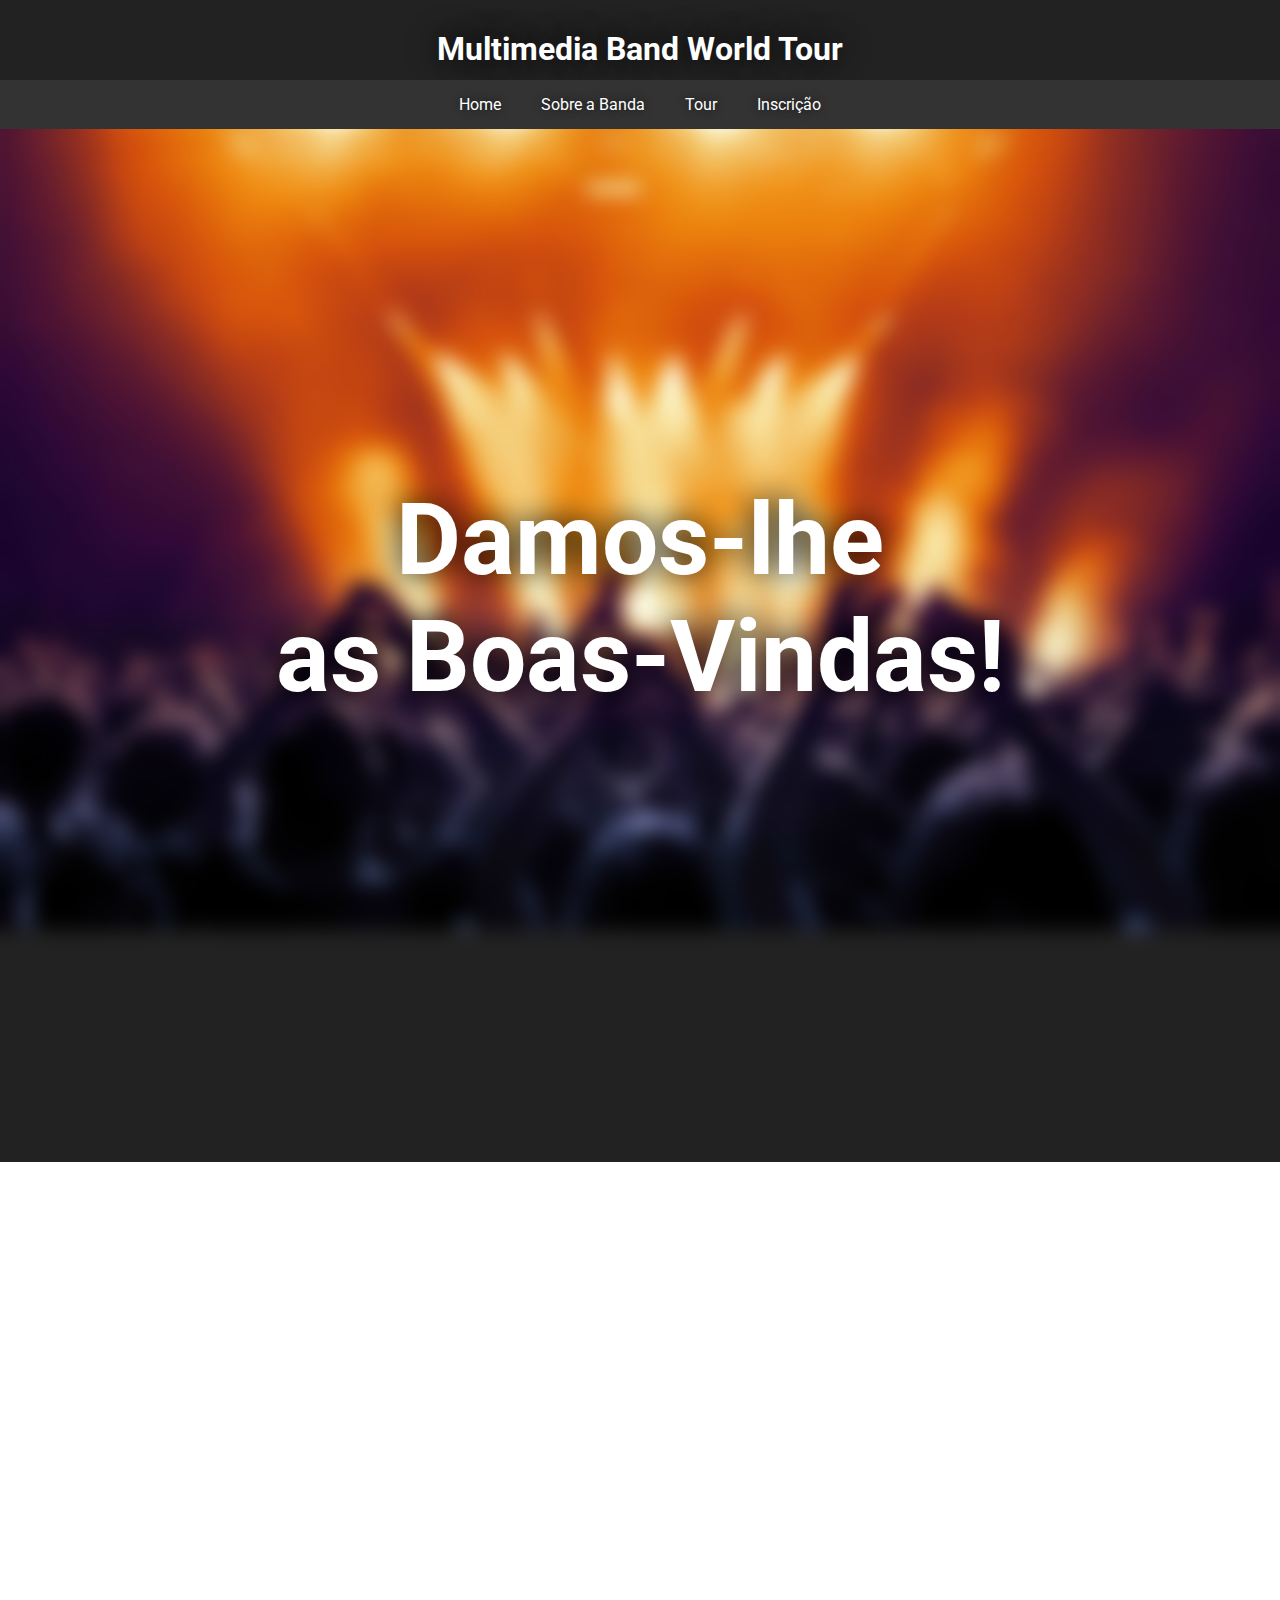
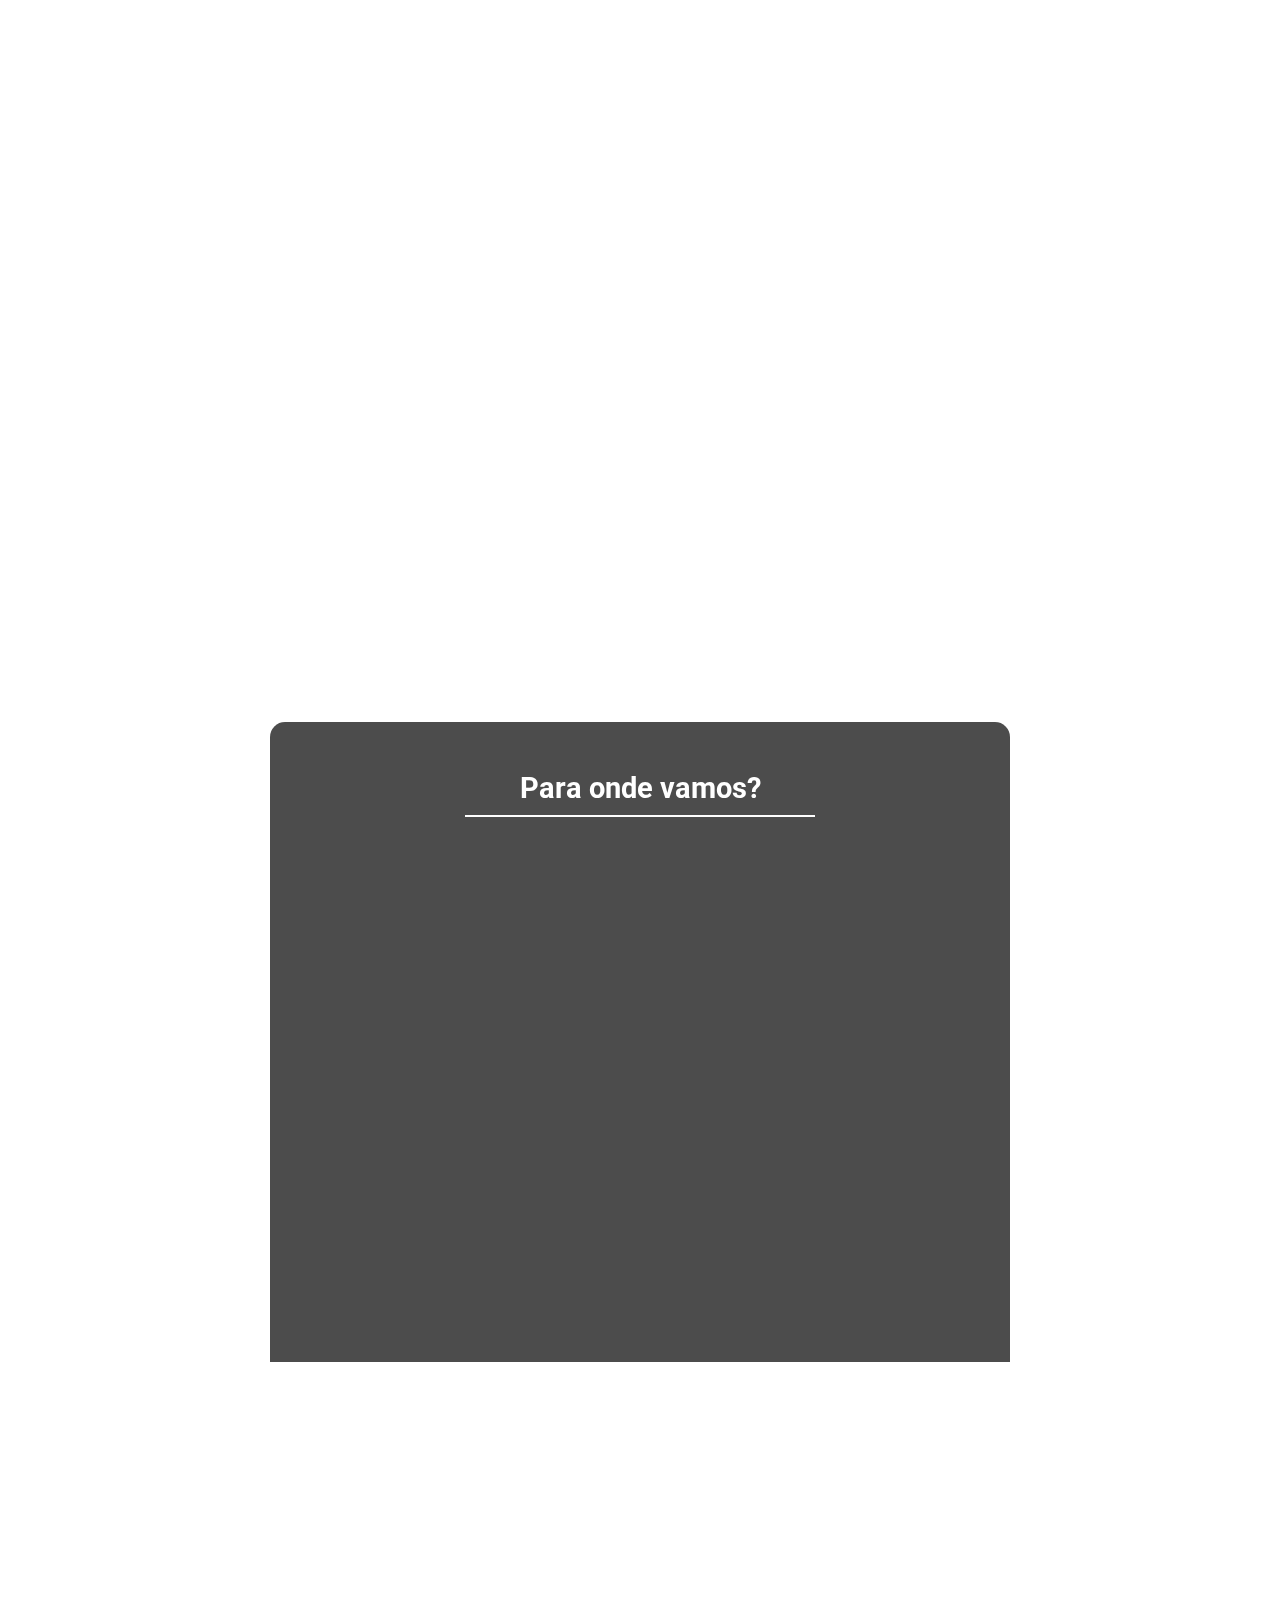
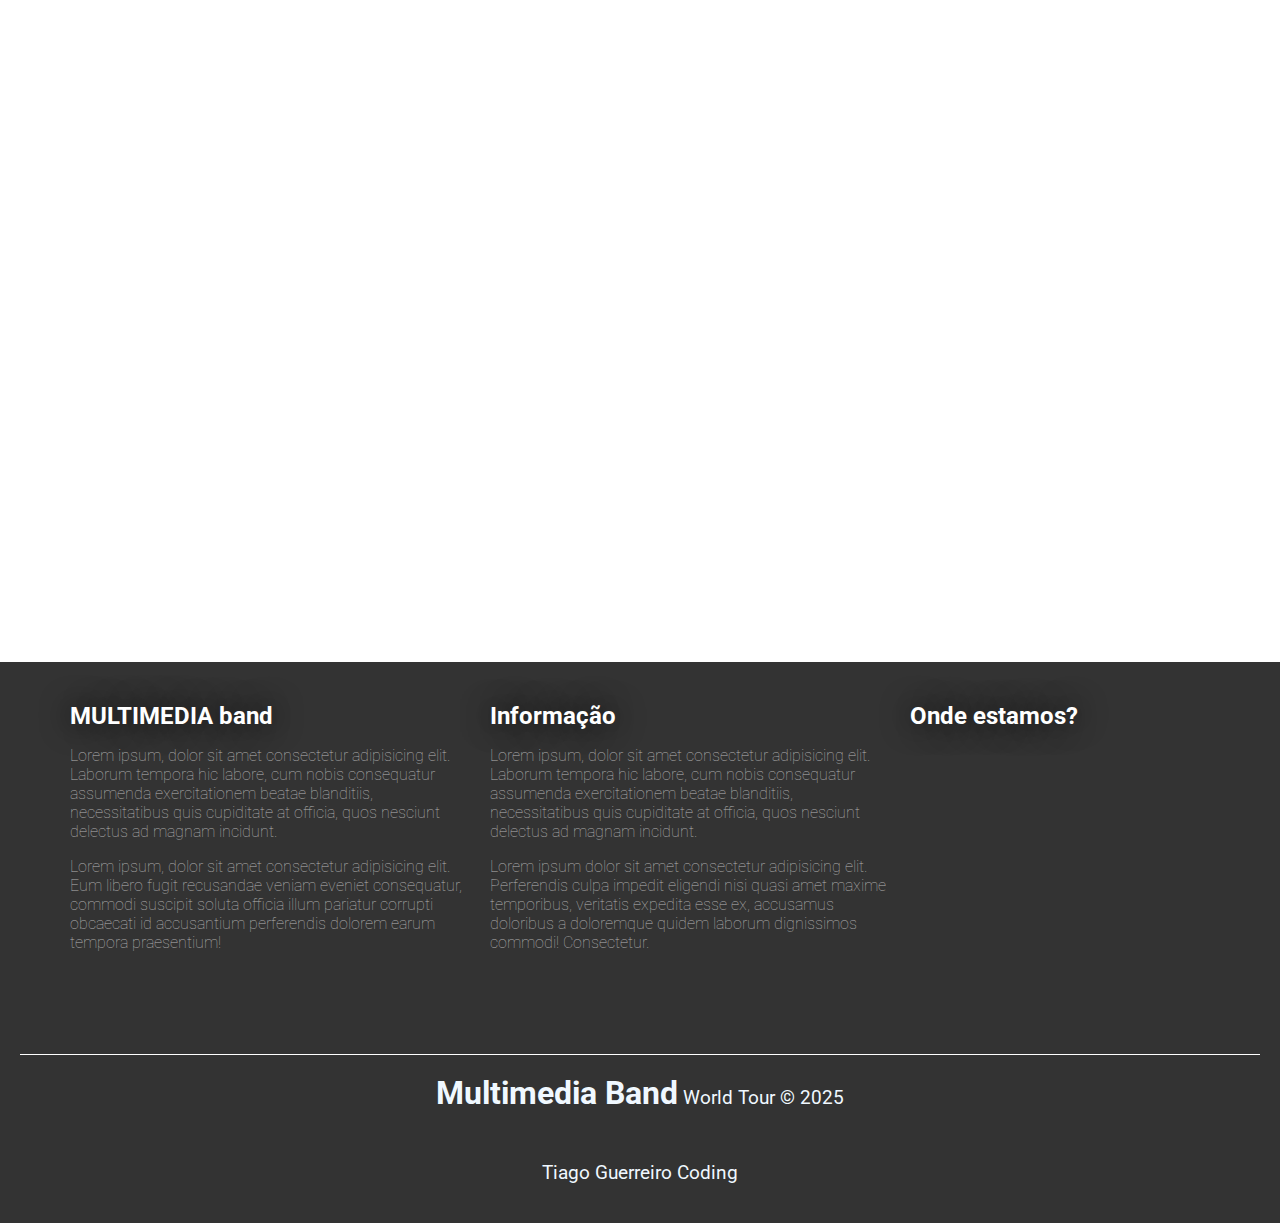
<file: index.html>
<!DOCTYPE html>
<html lang="pt-PT">
  <head>
    <meta charset="UTF-8" />
    <meta name="viewport" content="width=device-width, initial-scale=1.0" />
    <title>Multimedia Band World Tour</title>
    <link
      href="https://fonts.googleapis.com/css2?family=Roboto:wght@400;700&display=swap"
      rel="stylesheet"
    />
    <link rel="stylesheet" href="style.css" />
    <script defer src="script.js"></script>
  </head>
  <body>
    <a href="#form" class="quickLink">Ir para formulario da inscriçao</a>
    <button onclick="topFunction()" id="goTopBtn" title="Go to top">
      <img src="./assets/arrow-up.svg" alt="Para cima" />
    </button>
    <!-- Header -->
    <header id="home">
      <h1 class="fade-in">Multimedia Band World Tour</h1>
    </header>

    <!-- Navbar -->

    <nav class="navbar" id="navbar">
      <a id="navbar-hamburguer" class="hamburguer"
        ><img src="./assets/menu-hamburguer.svg" alt=""
      /></a>
      <ul id="navbar-links">
        <li><a href="#home">Home</a></li>
        <li><a href="#about">Sobre a Banda</a></li>
        <li><a href="#tour">Tour</a></li>
        <li><a href="#signup">Inscrição</a></li>
      </ul>
    </nav>

    <!-- Banner -->
    <section id="banner" class="banner hero">
      <h2 class="hidden">
        Damos-lhe <br />
        as Boas-Vindas!
      </h2>
    </section>

    <!-- Sponsors -->
    <section class="sponsors">
      <span class="show-more">Ver Todos...</span>
      <a class="hidden" href="#">SuperBock</a>
      <a class="hidden" href="#">IEFP Faro</a>
      <a class="hidden" href="#">Grafica Perdiz</a>
      <a class="hidden" href="#">Multimedia Coffee</a>
      <a class="hidden" href="#">World Plate</a>
    </section>

    <!-- About US -->
    <section id="about" class="about hidden">
      <iframe
        class="hidden"
        src="https://www.youtube.com/embed/Lli99OmkPwM?si=Ui_beKZYZmwICasA&amp;controls=0?autoplay=1"
        title="YouTube video player"
        frameborder="0"
        allow="accelerometer; autoplay; clipboard-write; encrypted-media; gyroscope; web-share"
        referrerpolicy="strict-origin-when-cross-origin"
        allowfullscreen
      ></iframe>
      <div class="textContainer">
        <h2 class="hidden" id="titulo">Quem Somos</h2>
        <p>
          Lorem ipsum dolor sit amet consectetur adipisicing elit. Illo,
          adipisci! Culpa, totam recusandae? Aperiam praesentium corporis, quasi
          tempora veniam recusandae consequuntur deserunt quia cum rerum, harum
          nihil sed ducimus eveniet. Lorem ipsum dolor sit amet consectetur
          adipisicing elit. Consequuntur qui facere, molestias at earum vero
          mollitia, dolorem quia, vitae placeat quaerat! Illo distinctio sequi
          ratione, rem iure dicta sapiente nemo.
        </p>
      </div>
    </section>

    <!-- TOUR -->
    <section id="tour" class="tourbanner tourHero">
      <h2 class="hidden">World Tour</h2>
      <div class="list">
        <h3>Para onde vamos?</h3>
        <hr />
        <ul>
          <li class="hidden">
            🌍 Europa
            <ul>
              <li class="hidden">🇵🇹 Portugal</li>
              <li class="hidden">🇪🇸 Espanha</li>
              <li class="hidden">🇫🇷 França</li>
              <li class="hidden">🇩🇪 Alemanha</li>
            </ul>
          </li>
          <li class="hidden">
            🌎 América
            <ul>
              <li class="hidden">🇺🇸 USA</li>
              <li class="hidden">🇧🇷 Brasil</li>
              <li class="hidden">🇲🇽 México</li>
            </ul>
          </li>
          <li class="hidden">
            🌏 Ásia
            <ul>
              <li class="hidden">🇯🇵 Japão</li>
              <li class="hidden">🇰🇵 Coreia do Norte</li>
              <li class="hidden">🇰🇷 Coreia do Sul</li>
              <li class="hidden">🇨🇳 China</li>
            </ul>
          </li>
        </ul>
      </div>
    </section>

    <!-- Formulário de Inscrição -->
    <section id="signup" class="signup">
      <h2 class="hidden">Inscreva-se para saber mais!</h2>
      <form
        action="thankyou.html#thankYou"
        method="get"
        id="form"
        class="formulario"
      >
        <input
          class="hidden"
          type="text"
          name="name"
          placeholder="Seu nome"
          required
        />
        <input
          class="hidden"
          type="email"
          name="email"
          placeholder="Seu e-mail"
          required
        />
        <input class="hidden" type="date" name="dob" required />
        <button type="submit" class="btn hidden">Enviar</button>
      </form>
    </section>

    <!-- Footer -->
    <footer id="footer">
      <div class="footer-content">
        <div class="top">
          <div class="footerAbout">
            <h2>MULTIMEDIA band</h2>
            <p>
              Lorem ipsum, dolor sit amet consectetur adipisicing elit. Laborum
              tempora hic labore, cum nobis consequatur assumenda exercitationem
              beatae blanditiis, necessitatibus quis cupiditate at officia, quos
              nesciunt delectus ad magnam incidunt.
            </p>
            <p>
              Lorem ipsum, dolor sit amet consectetur adipisicing elit. Eum
              libero fugit recusandae veniam eveniet consequatur, commodi
              suscipit soluta officia illum pariatur corrupti obcaecati id
              accusantium perferendis dolorem earum tempora praesentium!
            </p>
          </div>
          <div class="info">
            <h2>Informação</h2>
            <p>
              Lorem ipsum, dolor sit amet consectetur adipisicing elit. Laborum
              tempora hic labore, cum nobis consequatur assumenda exercitationem
              beatae blanditiis, necessitatibus quis cupiditate at officia, quos
              nesciunt delectus ad magnam incidunt.
            </p>
            <p>
              Lorem ipsum dolor sit amet consectetur adipisicing elit.
              Perferendis culpa impedit eligendi nisi quasi amet maxime
              temporibus, veritatis expedita esse ex, accusamus doloribus a
              doloremque quidem laborum dignissimos commodi! Consectetur.
            </p>
          </div>
          <div class="map">
            <h2>Onde estamos?</h2>
            <iframe
              src="https://www.google.com/maps/embed?pb=!1m18!1m12!1m3!1d50813.487781097654!2d-115.84520655895841!3d37.251432634227314!2m3!1f0!2f0!3f0!3m2!1i1024!2i768!4f13.1!3m3!1m2!1s0x80b81baaba3e8c81%3A0x970427e38e6237ae!2zw4FyZWEgNTEsIE5WLCBFVUE!5e0!3m2!1spt-PT!2spt!4v1741945506620!5m2!1spt-PT!2spt"
              width="800"
              height="600"
              style="border: 0"
              allowfullscreen=""
              loading="lazy"
              referrerpolicy="no-referrer-when-downgrade"
            ></iframe>
          </div>
        </div>
        <div class="bottom">
          <p><span>Multimedia Band</span> World Tour &copy; 2025</p>
          <p>Tiago Guerreiro Coding</p>
        </div>
      </div>
    </footer>
  </body>
</html>
</file>
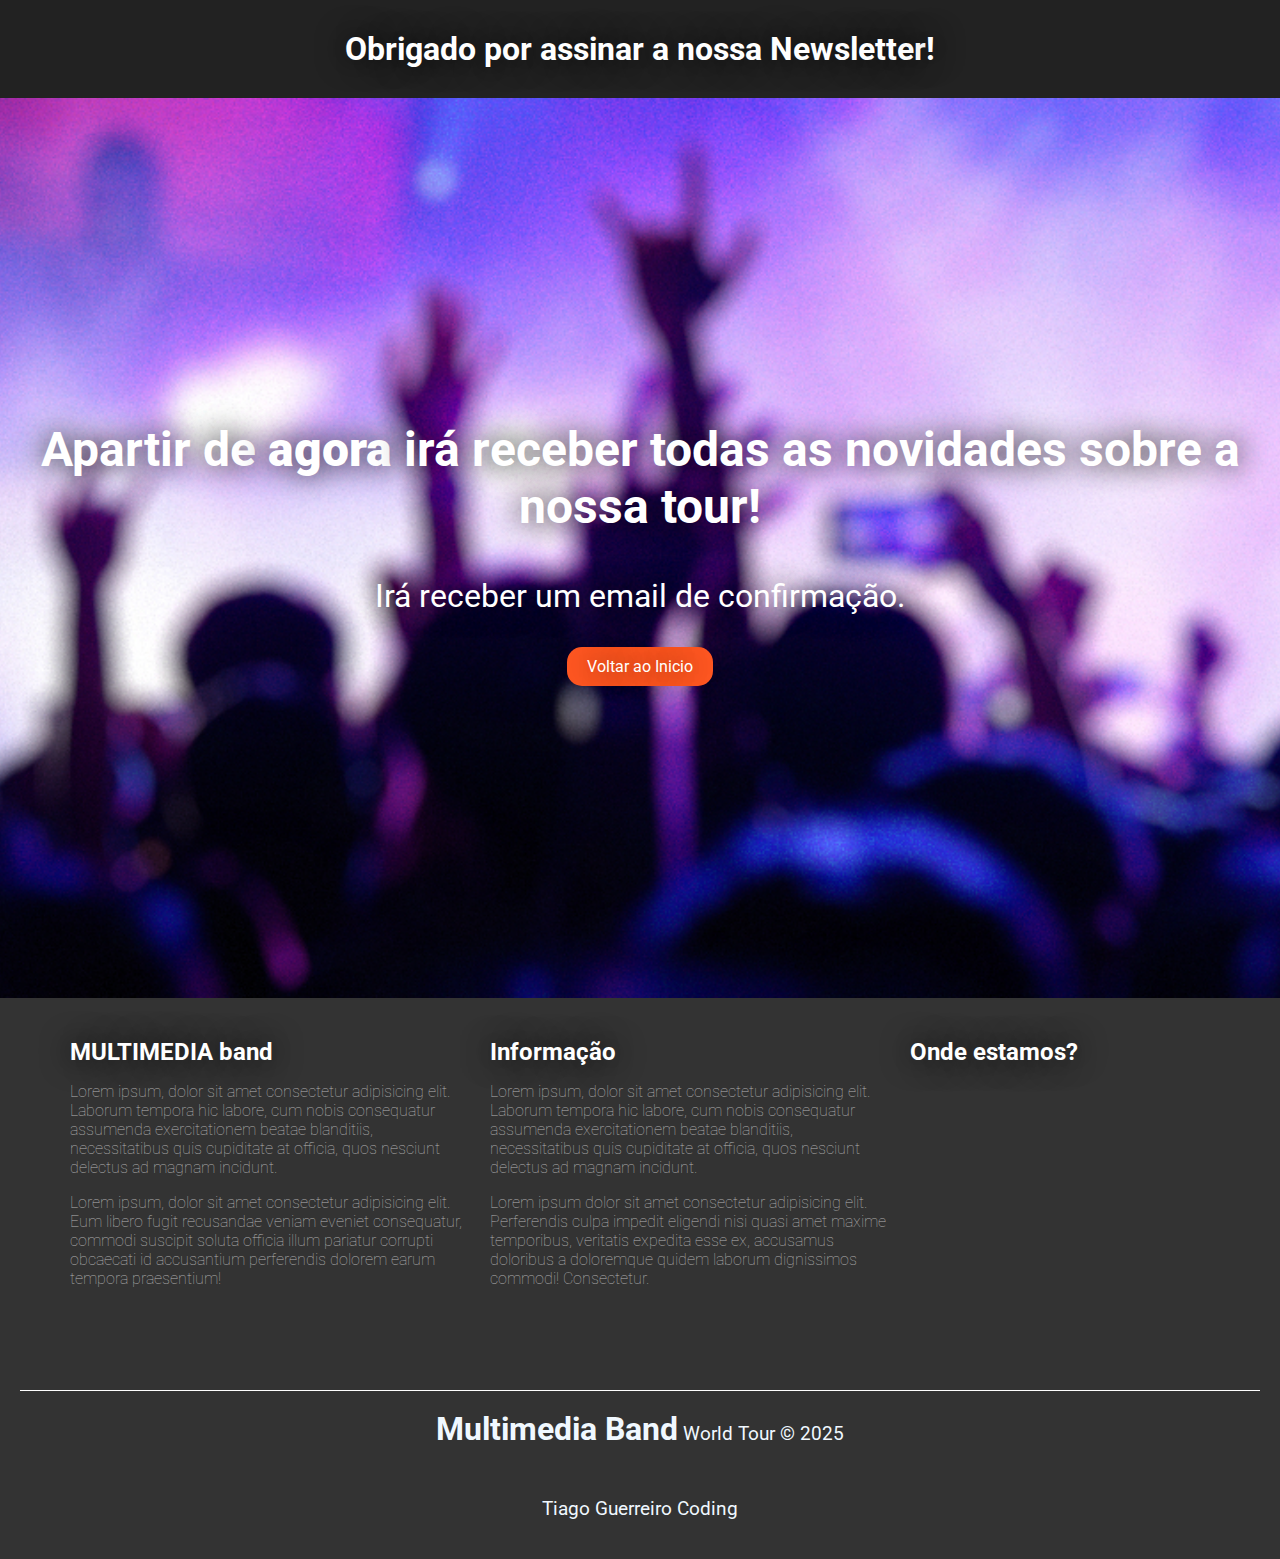
<file: newsletter.html>
<!DOCTYPE html>
<html lang="pt-PT">
  <head>
    <meta charset="UTF-8" />
    <meta name="viewport" content="width=device-width, initial-scale=1.0" />
    <title>Assine Nossa Newsletter</title>
    <link
      href="https://fonts.googleapis.com/css2?family=Roboto:wght@400;700&display=swap"
      rel="stylesheet"
    />
    <link rel="stylesheet" href="style.css" />
  </head>
  <body>
    <!-- Header -->
    <header>
      <h1 class="fade-in">
        Obrigado por assinar a nossa Newsletter<span id="name"></span>!
      </h1>
    </header>

    <!-- Formulário -->
    <section class="thank-you-newsletter slide-up fade-in">
      <h2>
        Apartir de <strong>agora</strong> irá receber todas as novidades sobre a
        nossa tour!
      </h2>
      <p>Irá receber um email de confirmação.</p>
      <a href="index.html" class="btn">Voltar ao Inicio</a>
    </section>

    <!-- Footer -->
    <footer id="footer">
      <div class="footer-content">
        <div class="top">
          <div class="footerAbout">
            <h2>MULTIMEDIA band</h2>
            <p>
              Lorem ipsum, dolor sit amet consectetur adipisicing elit. Laborum
              tempora hic labore, cum nobis consequatur assumenda exercitationem
              beatae blanditiis, necessitatibus quis cupiditate at officia, quos
              nesciunt delectus ad magnam incidunt.
            </p>
            <p>
              Lorem ipsum, dolor sit amet consectetur adipisicing elit. Eum
              libero fugit recusandae veniam eveniet consequatur, commodi
              suscipit soluta officia illum pariatur corrupti obcaecati id
              accusantium perferendis dolorem earum tempora praesentium!
            </p>
          </div>
          <div class="info">
            <h2>Informação</h2>
            <p>
              Lorem ipsum, dolor sit amet consectetur adipisicing elit. Laborum
              tempora hic labore, cum nobis consequatur assumenda exercitationem
              beatae blanditiis, necessitatibus quis cupiditate at officia, quos
              nesciunt delectus ad magnam incidunt.
            </p>
            <p>
              Lorem ipsum dolor sit amet consectetur adipisicing elit.
              Perferendis culpa impedit eligendi nisi quasi amet maxime
              temporibus, veritatis expedita esse ex, accusamus doloribus a
              doloremque quidem laborum dignissimos commodi! Consectetur.
            </p>
          </div>
          <div class="map">
            <h2>Onde estamos?</h2>
            <iframe
              src="https://www.google.com/maps/embed?pb=!1m18!1m12!1m3!1d50813.487781097654!2d-115.84520655895841!3d37.251432634227314!2m3!1f0!2f0!3f0!3m2!1i1024!2i768!4f13.1!3m3!1m2!1s0x80b81baaba3e8c81%3A0x970427e38e6237ae!2zw4FyZWEgNTEsIE5WLCBFVUE!5e0!3m2!1spt-PT!2spt!4v1741945506620!5m2!1spt-PT!2spt"
              width="800"
              height="600"
              style="border: 0"
              allowfullscreen=""
              loading="lazy"
              referrerpolicy="no-referrer-when-downgrade"
            ></iframe>
          </div>
        </div>
        <div class="bottom">
          <p><span>Multimedia Band</span> World Tour &copy; 2025</p>
          <p>Tiago Guerreiro Coding</p>
        </div>
      </div>
    </footer>

    <script src="script.js"></script>
  </body>
</html>
</file>
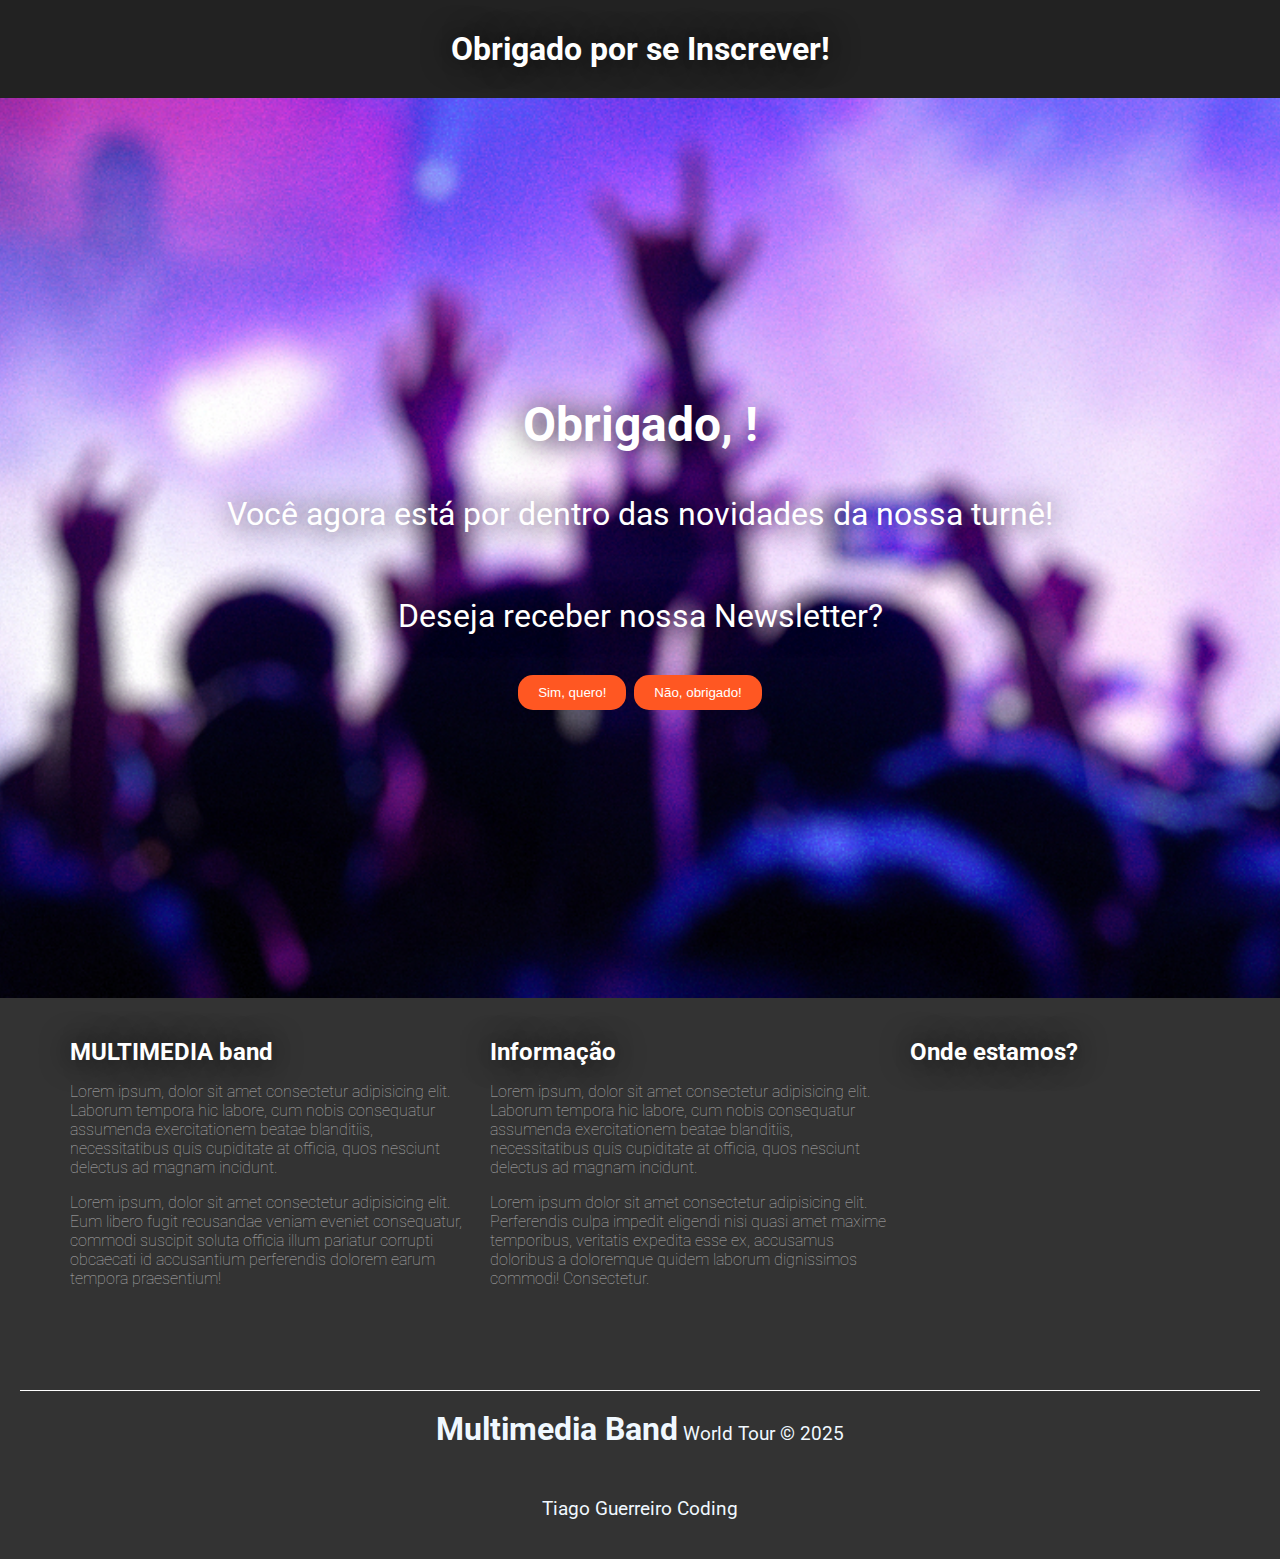
<file: thankyou.html>
<!DOCTYPE html>
<html lang="pt-PT">
  <head>
    <meta charset="UTF-8" />
    <meta name="viewport" content="width=device-width, initial-scale=1.0" />
    <title>Obrigado por se Inscrever!</title>
    <link
      href="https://fonts.googleapis.com/css2?family=Roboto:wght@400;700&display=swap"
      rel="stylesheet"
    />
    <link rel="stylesheet" href="style.css" />
  </head>
  <body>
    <!-- Header -->
    <header>
      <h1 class="fade-in">Obrigado por se Inscrever!</h1>
    </header>

    <!-- Agradecimento -->
    <section class="thank-you-newsletter slide-up fade-in" id="thankYou">
      <h2>Obrigado, <span id="name"></span>!</h2>
      <p>Você agora está por dentro das novidades da nossa turnê!</p>
      <p>Deseja receber nossa Newsletter?</p>
      <div class="btns">
        <button class="btn" onclick="window.location.href = 'newsletter.html';">
          Sim, quero!
        </button>
        <button
          class="btn"
          onclick="window.location.href = 'index.html';"
          id="noBtn"
        >
          Não, obrigado!
        </button>
      </div>
    </section>

    <!-- Footer -->
    <footer id="footer">
      <div class="footer-content">
        <div class="top">
          <div class="footerAbout">
            <h2>MULTIMEDIA band</h2>
            <p>
              Lorem ipsum, dolor sit amet consectetur adipisicing elit. Laborum
              tempora hic labore, cum nobis consequatur assumenda exercitationem
              beatae blanditiis, necessitatibus quis cupiditate at officia, quos
              nesciunt delectus ad magnam incidunt.
            </p>
            <p>
              Lorem ipsum, dolor sit amet consectetur adipisicing elit. Eum
              libero fugit recusandae veniam eveniet consequatur, commodi
              suscipit soluta officia illum pariatur corrupti obcaecati id
              accusantium perferendis dolorem earum tempora praesentium!
            </p>
          </div>
          <div class="info">
            <h2>Informação</h2>
            <p>
              Lorem ipsum, dolor sit amet consectetur adipisicing elit. Laborum
              tempora hic labore, cum nobis consequatur assumenda exercitationem
              beatae blanditiis, necessitatibus quis cupiditate at officia, quos
              nesciunt delectus ad magnam incidunt.
            </p>
            <p>
              Lorem ipsum dolor sit amet consectetur adipisicing elit.
              Perferendis culpa impedit eligendi nisi quasi amet maxime
              temporibus, veritatis expedita esse ex, accusamus doloribus a
              doloremque quidem laborum dignissimos commodi! Consectetur.
            </p>
          </div>
          <div class="map">
            <h2>Onde estamos?</h2>
            <iframe
              src="https://www.google.com/maps/embed?pb=!1m18!1m12!1m3!1d50813.487781097654!2d-115.84520655895841!3d37.251432634227314!2m3!1f0!2f0!3f0!3m2!1i1024!2i768!4f13.1!3m3!1m2!1s0x80b81baaba3e8c81%3A0x970427e38e6237ae!2zw4FyZWEgNTEsIE5WLCBFVUE!5e0!3m2!1spt-PT!2spt!4v1741945506620!5m2!1spt-PT!2spt"
              width="800"
              height="600"
              style="border: 0"
              allowfullscreen=""
              loading="lazy"
              referrerpolicy="no-referrer-when-downgrade"
            ></iframe>
          </div>
        </div>
        <div class="bottom">
          <p><span>Multimedia Band</span> World Tour &copy; 2025</p>
          <p>Tiago Guerreiro Coding</p>
        </div>
      </div>
    </footer>

    <script src="script.js"></script>
    <script>
      // Pega o nome da URL e mostra na página
      const params = new URLSearchParams(window.location.search);
      const name = params.get("name");
      document.getElementById("name").textContent = name;

      // butao fugitivo lolmao bueda fixe kkkkkkkkkkkkk
      var noBtn = document.getElementById("noBtn");

      noBtn.addEventListener("mouseover", () => {
        // Obtém a largura e altura da janela
        let maxWidth = window.innerWidth - noBtn.clientWidth;
        let maxHeight = window.innerHeight - noBtn.clientHeight;

        // Define uma posição aleatória dentro da tela
        let newX = Math.random() * maxWidth;
        let newY = Math.random() * maxHeight;

        noBtn.style.position = "absolute";
        noBtn.style.left = `${newX}px`;
        noBtn.style.top = `${newY}px`;
      });
    </script>
  </body>
</html>
</file>
<file: style.css>
/* Estilos gerais */
* {
  transition: 0.5s;
}

body {
  font-family: "Roboto", sans-serif;
  margin: 0;
  padding: 0;
  box-sizing: border-box;
}

html {
  scroll-behavior: smooth;
}

/* Layout da Página */
header,
footer {
  background-color: #222;
  color: white;
  padding: 20px;
  text-align: center;
}

h1,
h2 {
  margin: 10px 0;
  text-shadow: 0px 0px 30px black;
}

.btn {
  padding: 10px 20px;
  background-color: #ff5722;
  color: white;
  border: none;
  cursor: pointer;
  transition: background-color 0.3s, transform 0.3s;
  text-decoration: none;
  border-radius: 15px;
}

.btn:hover {
  background-color: #d84315;
  transform: scale(1.05);
}

input {
  border: 0px;
  padding: 10px;
  margin: 10px 0;
  border-radius: 15px;
}

input:focus {
  outline: 0;
  border: 1px solid #d84315;
  transform: scale(1.05);
}

/* Efeitos de Fade-in */
.fade-in {
  opacity: 0;
  transition: opacity 1s ease;
}

body.loaded .fade-in {
  opacity: 1;
}

/* Efeito de Slide-up */
.slide-up {
  opacity: 0;
  transform: translateY(50px);
  transition: transform 0.5s ease, opacity 0.5s ease;
}

body.loaded .slide-up {
  opacity: 1;
  transform: translateY(0);
}

/* Formulários */
.signup,
.thank-you-newsletter,
.newsletter-form {
  text-align: center;
  display: flex;
  flex-direction: column;
  align-items: center;
  justify-content: center;

  /* PARALLAX */
  /* A imagem de fundo */
  background-image: url("./assets/fundo-forms.jpg");

  /* Define a altura fixa para o hero */
  min-height: 500px;

  /* Cria o efeito parallax */
  background-attachment: fixed;
  background-position: center center;
  background-repeat: no-repeat;
  background-size: cover;

  /* Adiciona uma camada semitransparente com o efeito blur */
  position: relative;
}

.signup,
.thank-you-newsletter,
.newsletter-form > h2 {
  color: white;
  font-size: 2rem;
  text-shadow: 0px 0px 30px black;
  width: 100vw;
  height: 100vh;
}

.thank-you-newsletter {
  height: 100vh;
}

/* Navbar */
.navbar {
  display: flex;
  justify-content: center;
  background-color: #333;
  width: 100%;
  position: fixed;
  top: 80px; /* Ajuste conforme necessário para o tamanho do header */
  transition: top 0.3s ease-in-out;
  z-index: 10;
  padding: 15px 0px;
}

.navbar .hamburguer {
  display: none;
  cursor: pointer;
}

.navbar.fixed {
  top: 0;
}

.navbar ul {
  list-style: none;
  padding: 0;
  margin: 0;
  display: flex;
}

.navbar li {
  margin: 0 20px;
}

.navbar a {
  color: white;
  text-decoration: none;
  text-shadow: 0px 0px 10px rgba(0, 0, 0, 0.603);
}

/* Banner */
.banner {
  background-color: #222;
  color: white;
  padding: 50px;
  text-align: center;
}

.hero {
  /* A imagem de fundo */
  background-image: url("./assets/background.webp");

  /* Define a altura fixa para o hero */
  min-height: 500px;
  height: 100vh;

  /* Cria o efeito parallax */
  background-attachment: fixed;
  background-position: center center;
  background-repeat: no-repeat;
  background-size: cover;

  /* Centraliza o conteúdo */
  display: flex;
  flex-direction: column;
  align-items: center;
  justify-content: center;

  /* Adiciona uma camada semitransparente com o efeito blur */
  position: relative;
}

.hero::before {
  /* Cria uma camada antes do conteúdo para aplicar o efeito */
  content: "";
  position: absolute;
  top: 0;
  left: 0;
  right: 0;
  bottom: 0;

  /* Aplica o desfoque */
  backdrop-filter: blur(10px);
  -webkit-backdrop-filter: blur(10px); /* Para Safari */
  z-index: 1; /* Coloca a camada atrás do conteúdo */
}

.hero > h2 {
  color: white;
  font-size: 100px;
  font-weight: bolder;
  z-index: 1;
}

.whiteSpace {
  margin-bottom: 999px;
}

.sponsors {
  width: 100vw;
  display: flex;
  flex-direction: row;
  padding: 20px 0px;
  align-items: center;
  justify-content: center;
  background-color: #222;
  gap: 30px;
}

.sponsors > .show-more {
  display: none;
}

a {
  color: white;
  text-decoration: none;
  font-size: 1rem;
}

a:hover {
  text-decoration: underline;
  letter-spacing: 2px;
}

.sponsors > a {
  font-size: 1.3rem;
}

.sponsors > a:hover {
  font-weight: bolder;
  padding: 0px 20px;
}

.formulario {
  display: flex;
  flex-direction: column;
  width: 50%;
}

/* FOOTER STUFF */
footer {
  background-color: #333;
  display: flex;
  flex-direction: column;
}

.footer-content {
  width: 100%;
  display: flex;
  flex-direction: column;
}

.footer-content > .top {
  display: flex;
  width: 100%;
  border-bottom: 1px solid white;
  flex-direction: row;
  justify-content: center;
  align-items: flex-start;
}

.footer-content > .top > div {
  padding: 10px;
  text-align: start;
  max-width: 400px;
}

.footer-content > .top > div > h2 {
  color: white;
  font-weight: bolder;
}

.footer-content > .top > div > p {
  color: #b1b1b1;
  font-weight: lighter;
}

.footer-content > .top > .map > iframe {
  border-radius: 15px;
  width: 300px;
  height: 300px;
}

.footer-content > .bottom {
  display: flex;
  width: 100%;
  align-items: center;
  justify-content: center;
  flex-direction: column;
  gap: 10px;
}

.footer-content > .bottom > p {
  font-size: 1.2rem;
  color: aliceblue;
}

.footer-content > .bottom > p > span {
  font-weight: bolder;
  font-size: 2rem;
}

#goTopBtn {
  display: none;
  position: fixed;
  bottom: 20px;
  right: 50px;
  z-index: 99;
  font-size: 18px;
  border: none;
  outline: none;
  color: white;
  cursor: pointer;
  padding: 15px;
  border-radius: 4px;

  /* EFEITO BLURRY */
  background: rgba(
    255,
    87,
    34,
    0.5
  ); /* Fundo semi-transparente para contraste */

  backdrop-filter: blur(10px); /* Aplica o desfoque na área atrás da div */
  -webkit-backdrop-filter: blur(
    10px
  ); /* Para compatibilidade com WebKit (ex: Safari) */
}

#goTopBtn:hover {
  background-color: #d84315;
}

.quickLink {
  top: -200px;
  position: absolute;
  background-color: #d84315;
  padding: 20px;
  border-radius: 15px;
}

.quickLink:focus {
  top: 10px;
  left: 20px;
  position: absolute;
}

.glassEffect {
  transition: 0.5s;
  /* EFEITO BLURRY */
  background: rgba(
    100,
    100,
    100,
    0.5
  ) !important; /* Fundo semi-transparente para contraste */

  backdrop-filter: blur(
    10px
  ) !important; /* Aplica o desfoque na área atrás da div */
  -webkit-backdrop-filter: blur(
    10px
  ) !important; /* Para compatibilidade com WebKit (ex: Safari) */
}

/* ABOUT SECTION */
.about {
  background-color: #222;
  color: white;
  width: 100vw;
  height: 100vh;
  display: flex;
  flex-direction: row;
  align-items: center;
  justify-content: space-evenly;
  text-align: end;
}

.about > iframe {
  width: 50%;
  height: 100%;
}

.about > .textContainer {
  width: 50%;
  max-width: 500px;
}

.about > .textContainer > h2 {
  color: white;
  font-size: 2rem;
}

.about > .textContainer > p {
  color: white;
  font-size: 1.2rem;
}

/* WORLD TOUR SECTION */
/* Banner */
.tourBanner {
  background-color: #222;
  color: white;
  padding: 50px;
  text-align: center;
}

.tourHero {
  /* A imagem de fundo */
  background-image: url("./assets/fundo-world-tour.jpg");

  /* Define a altura fixa para o hero */
  min-height: 500px;

  /* Cria o efeito parallax */
  background-attachment: fixed;
  background-position: center center;
  background-repeat: no-repeat;
  background-size: cover;

  /* Centraliza o conteúdo */
  display: flex;
  flex-direction: column;
  align-items: center;
  justify-content: end;

  /* Adiciona uma camada semitransparente com o efeito blur */
  position: relative;

  height: 100vh;
}

.tourHero::before {
  /* Cria uma camada antes do conteúdo para aplicar o efeito*/
  content: "";
  position: absolute;
  top: 0;
  left: 0;
  right: 0;
  bottom: 0;

  /* Aplica o desfoque */
  backdrop-filter: blur(10px);
  -webkit-backdrop-filter: blur(10px); /* Para Safari */
  z-index: 1; /* Coloca a camada atrás do conteúdo */
}

.tourHero > h2 {
  color: white;
  font-size: 5rem;
  font-weight: bolder;
  z-index: 1;
}

.tourHero > .list {
  width: 100%;
  max-width: 700px;
  background: rgba(0, 0, 0, 0.7);
  color: white;
  padding: 20px;
  border-radius: 15px 15px 0px 0px;
  backdrop-filter: blur(10px);
  -webkit-backdrop-filter: blur(10px);
  text-align: center;
  z-index: 1;
  bottom: 0px;
  margin-bottom: 0px;
}

.tourHero > .list h3 {
  font-size: 1.8rem;
  margin-bottom: 10px;
}

.tourHero > .list hr {
  border: 0;
  height: 2px;
  background: white;
  margin: 10px auto;
  width: 50%;
}

/* Lista principal */
.tourHero > .list ul {
  list-style: none;
  padding: 0;
}

/* Continentes */
.tourHero > .list > ul > li {
  font-size: 1.4rem;
  font-weight: bold;
  margin: 15px 0;
  cursor: pointer;
  transition: 0.3s ease;
  position: relative;
}

.tourHero > .list > ul > li:hover {
  color: white;
}

/* Sub-lista (Países) */
.tourHero > .list ul ul {
  margin-top: 5px;
  padding-left: 20px;
  display: block;
}

.tourHero > .list ul ul li {
  font-size: 1.1rem;
  font-weight: normal;
  margin: 5px 0;
  padding: 5px;
  background: rgba(255, 255, 255, 0.1);
  border-radius: 8px;
  transition: 0.3s;
}

.tourHero > .list ul ul li:hover {
  background: rgba(255, 255, 255, 0.3);
}

/* Tornar lista responsiva */
@media (max-width: 768px) {
  .list {
    max-width: 100%;
  }

  .list h3 {
    font-size: 1.5rem;
  }

  .list > ul > li {
    font-size: 1.2rem;
  }

  .list ul ul li {
    font-size: 1rem;
  }
}

@keyframes scroll-animation {
  0% {
    transform: translate(0px, 0px);
  }
  50% {
    transform: translate(50px, 100px);
  }
  100% {
    transform: translate(100px, 50px);
  }
}

/* remover as animaçoes de .hidden */
@media (prefers-reduced-motion) {
  .hidden {
    transition: none;
  }
}

.hidden {
  opacity: 0;
  filter: blur(10px);
  transform: translateX(-100%);
  transition: all 0.5s;
}

.ativo {
  opacity: 1;
  filter: blur(0);
  transform: translateX(0);
  transition: all 0.5s;
}

/* Responsividade */
@media (max-width: 768px) {
  /* WORLD TOUR SECTION */
  /* Banner */
  .tourBanner {
    padding: 0px;
  }

  .tourHero {
    height: auto;
  }

  .tourHero::before {
    /* Cria uma camada antes do conteúdo para aplicar o efeito*/
    content: "";
    position: absolute;
    top: 0;
    left: 0;
    right: 0;
    bottom: 0;

    /* Aplica o desfoque */
    backdrop-filter: blur(10px);
    -webkit-backdrop-filter: blur(10px); /* Para Safari */
    z-index: 1; /* Coloca a camada atrás do conteúdo */
  }

  .tourHero > h2 {
    color: white;
    font-size: 3rem;
    font-weight: bolder;
    z-index: 1;
    margin: 30px 0px 10px 0px;
    text-align: center;
  }

  .tourHero > .list {
    width: 90%;
    background: rgba(0, 0, 0, 0.7);
    color: white;
    padding: 5px;
    border-radius: 30px 30px 0px 0px;
    box-shadow: 0 4px 15px rgba(0, 0, 0, 0.3);
    backdrop-filter: blur(10px);
    -webkit-backdrop-filter: blur(10px);
    text-align: center;
    z-index: 1;
  }

  .tourHero > .list h3 {
    font-size: 1.5rem;
    margin-bottom: 10px;
  }

  .tourHero > .list hr {
    width: 90%;
  }

  /* Lista principal */
  .tourHero > .list ul {
    list-style: none;
    padding: 0;
  }

  /* Continentes */
  .tourHero > .list > ul > li {
    font-size: 1.4rem;
    font-weight: bold;
    margin: 15px 0;
    cursor: pointer;
    transition: 0.3s ease;
    position: relative;
  }

  .tourHero > .list > ul > li:hover {
    color: white;
  }

  /* Sub-lista (Países) */
  .tourHero > .list ul ul {
    margin-top: 5px;
    padding-left: 0px;
    display: block;
  }

  .tourHero > .list ul ul li {
    font-size: 1.1rem;
    font-weight: normal;
    margin: 5px 0;
    padding: 10px;
    background: rgba(255, 255, 255, 0.1);
    border-radius: 0px;
    transition: 0.3s;
  }

  .tourHero > .list ul ul li:hover {
    background: rgba(255, 255, 255, 0.3);
  }

  header,
  footer {
    padding: 10px;
  }

  .navbar {
    top: 70px; /* Ajuste conforme necessário para o tamanho do header */
    text-align: center;
    justify-content: flex-start;
    flex-direction: column;
  }

  .navbar li {
    margin: 5px 0;
  }

  .sponsors > a {
    display: none;
  }

  .sponsors > .show-more {
    display: block;
    color: white;
  }

  .footer-content > .top {
    flex-direction: column;
  }

  .footer-content > .top > div {
    padding: 10px;
    text-align: start;
    max-width: none;
    width: -moz-available;
  }

  .footer-content > .top > .map > iframe {
    border-radius: 15px;
    width: 100%;
    height: 300px;
  }

  #goTopBtn {
    bottom: 0px;
    right: 0px;
    font-size: 18px;
    border: none;
    outline: none;
    color: white;
    cursor: pointer;
    padding: 15px;
    border-radius: 0px;
    width: 100%;
    display: flex;
  }

  footer {
    margin-bottom: 30px;
  }

  .signup {
    padding: 0px;
  }

  .formulario {
    width: 90%;
  }

  .quickLink {
    top: -200px;
    position: absolute;
    background-color: #d84315;
    padding: 0px;
    border-radius: 15px;
    width: 10vw;
  }

  .quickLink:focus {
    top: 0px;
    left: 0px;
    position: absolute;
    background-color: #d84315;
    padding: 0px;
    border-radius: 0px;
    width: 100vw;
    text-align: center;
  }

  /* ABOUT SECTION BRO */
  .about {
    flex-direction: column-reverse;
    align-items: center;
    justify-content: space-evenly;
    text-align: center;
    height: auto;
  }

  .about > iframe {
    width: 100%;
    height: 300px;
  }

  .about > .textContainer {
    width: 100%;
    max-width: 500px;
  }
}

@media (max-width: 430px) {
  header {
    display: none; /* Ajuste conforme necessário para o tamanho do header */
  }

  .navbar {
    top: 0px;
  }

  h2 {
    font-size: 10vw;
  }

  .hero h2 {
    font-size: 10vw;
  }
}
</file>
